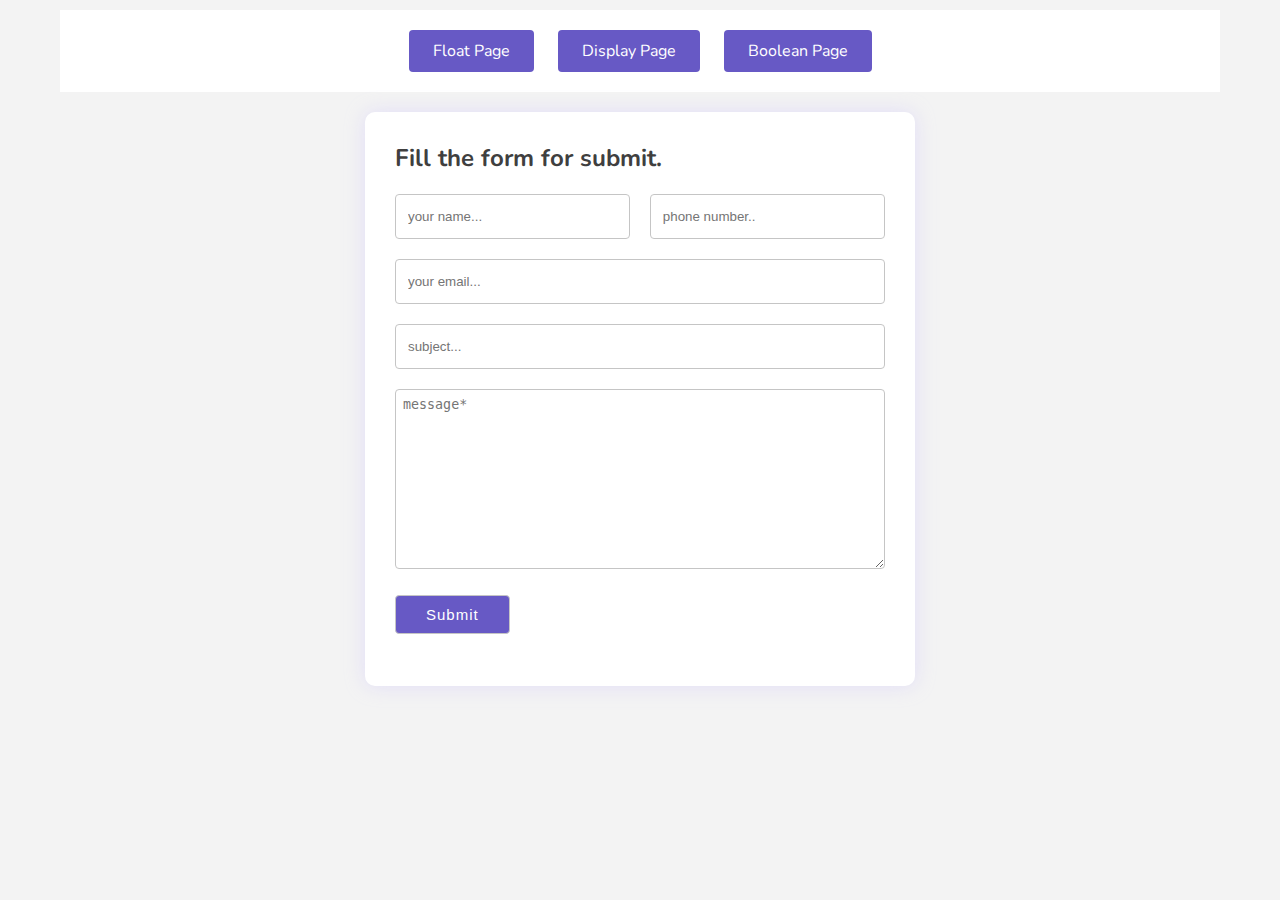
<file: index.html>
<!DOCTYPE html>
<html lang="en">
  <head>
    <meta charset="UTF-8" />
    <meta http-equiv="X-UA-Compatible" content="IE=edge" />
    <meta name="viewport" content="width=device-width, initial-scale=1.0" />
    <title>Contact form</title>
    <link rel="stylesheet" href="css/style.css" />
  </head>
  <body>
    <div class="container">
      <div class="pagination">
        <a href="float.html">float page</a>
        <a href="display.html">display page</a>
        <a href="booleanAttr.html">boolean page</a>
      </div>
      <div class="main-content">
        <h2>Fill the form for submit.</h2>
        <form action="#" class="form">
          <div class="form-group wrapper">
            <input
              name="name"
              type="text"
              placeholder="your name..."
              class="name"
              required
            />
            <input
              name="number"
              type="number"
              placeholder="phone number.."
              class="number"
              required
            />
          </div>
          <div class="form-group">
            <input
              name="email"
              type="email"
              placeholder="your email..."
              required
            />
          </div>
          <div class="form-group">
            <input
              name="subject"
              type="text"
              placeholder="subject..."
              required
            />
          </div>
          <div class="form-group">
            <textarea name="message" placeholder="message*"></textarea>
          </div>
          <div class="form-group">
            <button type="submit" class="submit_btn">submit</button>
          </div>
        </form>

        <br />
      </div>
    </div>
  </body>
</html>
</file>
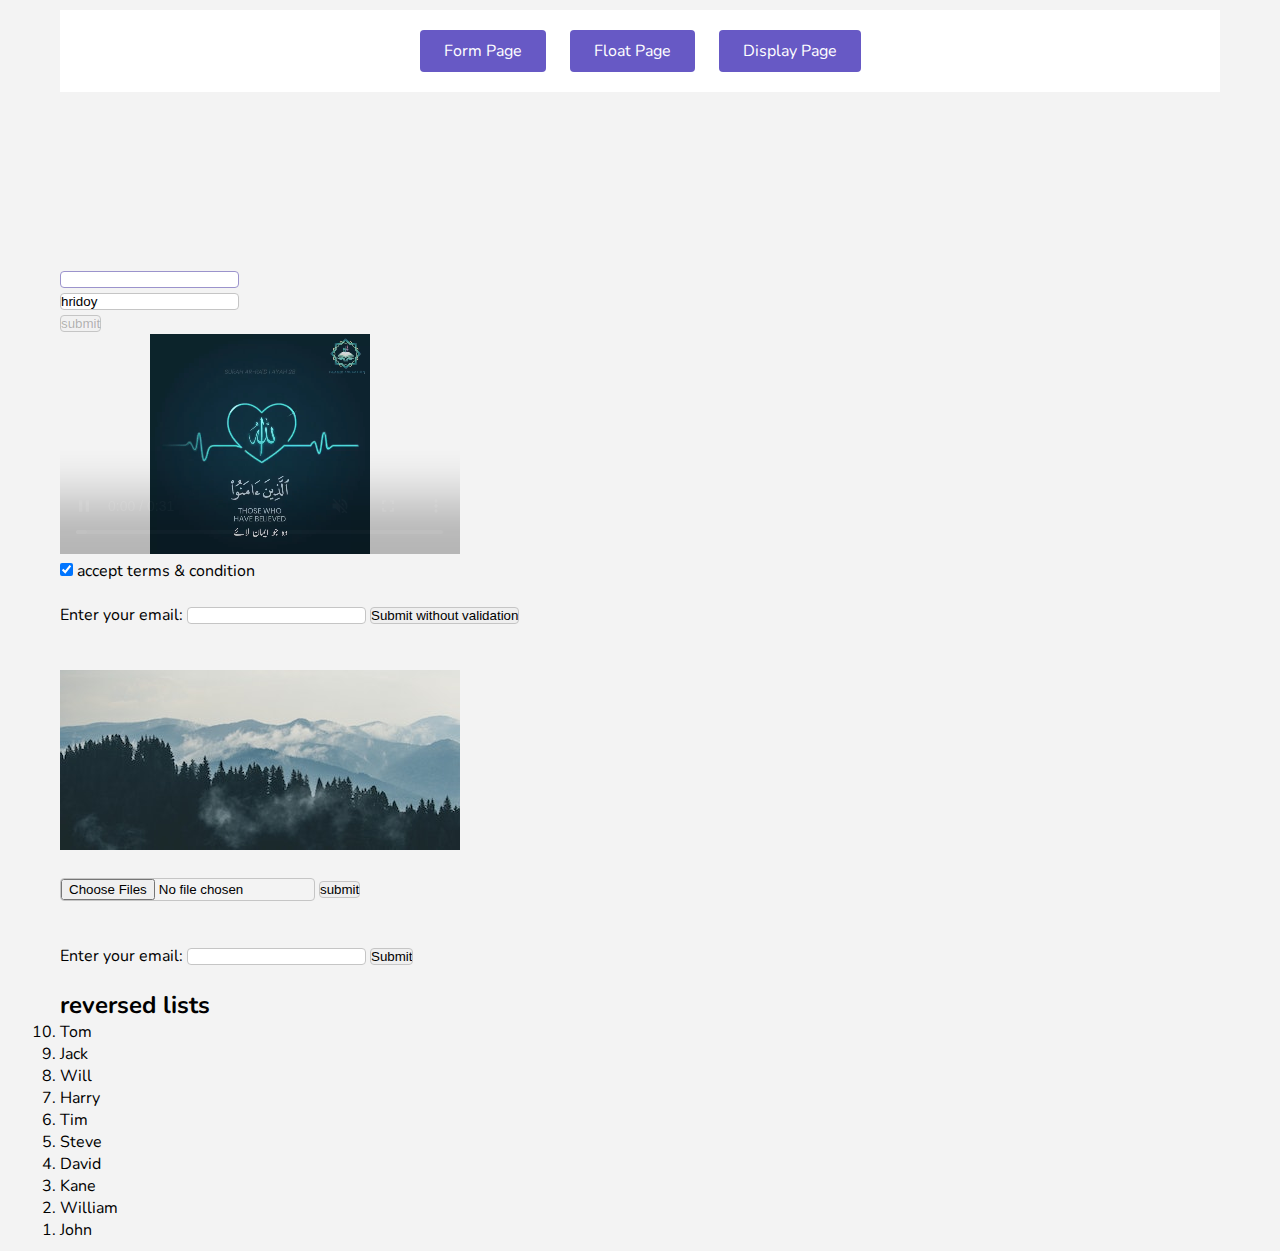
<file: booleanAttr.html>
<!DOCTYPE html>
<html lang="en">
  <head>
    <meta charset="UTF-8" />
    <meta http-equiv="X-UA-Compatible" content="IE=edge" />
    <meta name="viewport" content="width=device-width, initial-scale=1.0" />
    <title>boolean attr</title>
    <link rel="stylesheet" href="css/style.css" />
  </head>
  <body>
    <div class="container">
      <div class="pagination">
        <a href="index.html">form page</a>
        <a href="float.html">float page</a>
        <a href="display.html">display page</a>
      </div>
      <iframe
        src="https://www.youtube.com/embed/9ovoJSIjLCM"
        title="YouTube video player"
        frameborder="0"
        allow="accelerometer; autoplay; clipboard-write; encrypted-media; gyroscope; picture-in-picture"
        allowfullscreen
      ></iframe>
      <br />
      <input type="text" autofocus />
      <br />
      <input type="text" readonly value="hridoy" />
      <br />
      <button type="button" disabled>submit</button>
      <br />
      <video controls autoplay loop muted playsinline>
        <source
          src="video/Heart Touching Quran WhatsApp Status Urdu _ Islamic whatsapp status Tareq Mohammad Quran Recitation ( 720 X 720 ).mp4"
        />
      </video>
      <br />
      <input id="terms" type="checkbox" checked />
      <label for="terms">accept terms & condition</label>
      <br /><br />

      <form action="/action_page.php">
        <label for="email">Enter your email:</label>
        <input type="email" id="email" name="email" />

        <input type="submit" formnovalidate value="Submit without validation" />
      </form>

      <br />
      <br />
      <a href="#">
        <img src="images/hill.jpg" alt="W3Schools.com" ismap />
      </a>
      <br />
      <br />

      <form action="#" enctype="multipart/form-data">
        <input type="file" multiple />
        <button type="submit">submit</button>
      </form>
      <br />
      <br />
      <form action="/action_page.php" novalidate>
        <label for="email">Enter your email:</label>
        <input type="email" id="email" name="email" />
        <input type="submit" />
      </form>
      <br />
      <div>
        <h2>reversed lists</h2>
        <ol reversed>
          <li>Tom</li>
          <li>Jack</li>
          <li>Will</li>
          <li>Harry</li>
          <li>Tim</li>
          <li>Steve</li>
          <li>David</li>
          <li>Kane</li>
          <li>William</li>
          <li>John</li>
        </ol>
      </div>
    </div>
  </body>
</html>
</file>
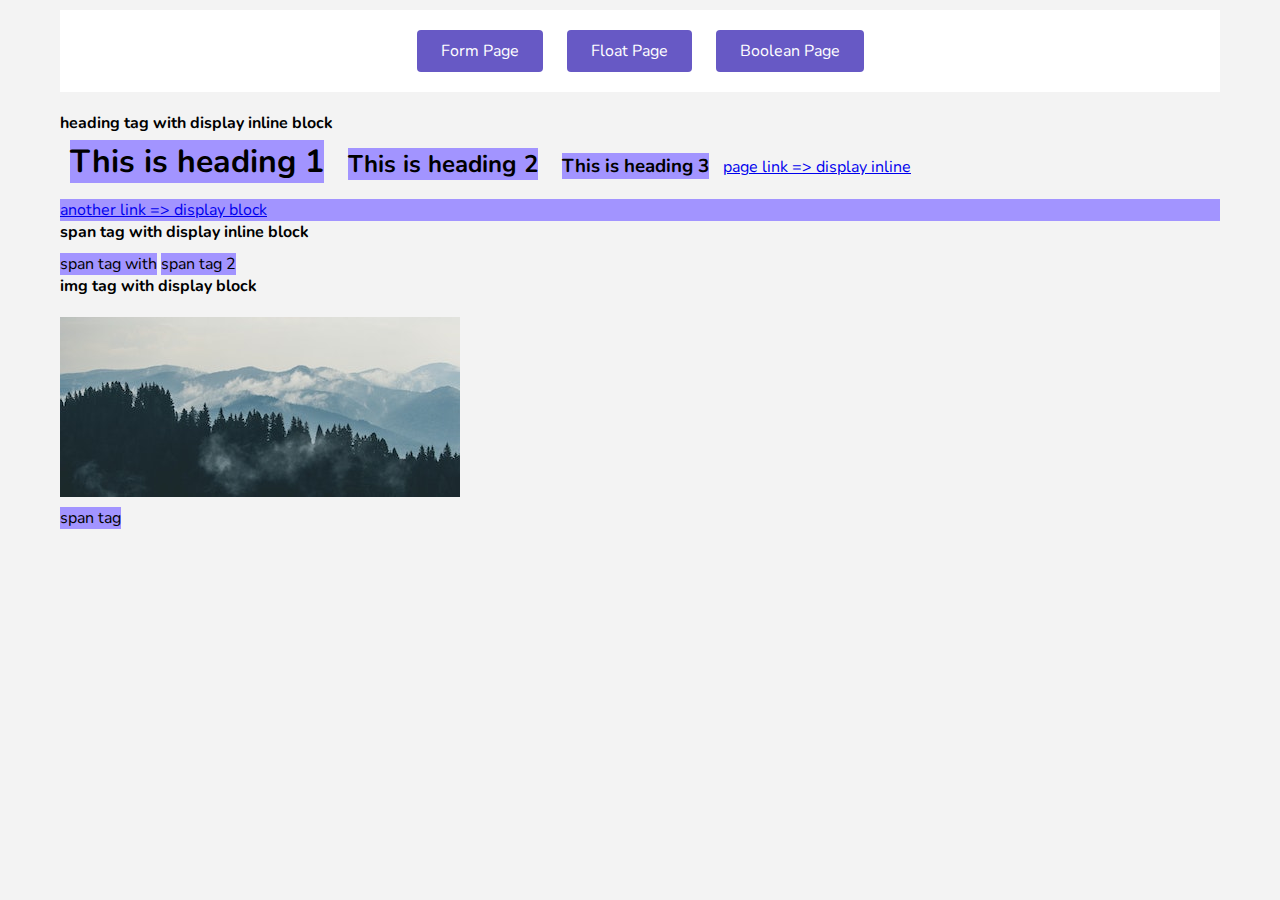
<file: display.html>
<!DOCTYPE html>
<html lang="en">
  <head>
    <meta charset="UTF-8" />
    <meta http-equiv="X-UA-Compatible" content="IE=edge" />
    <meta name="viewport" content="width=device-width, initial-scale=1.0" />
    <title>display</title>
    <link rel="stylesheet" href="css/style.css" />
  </head>
  <body>
    <div class="container">
      <div class="pagination">
        <a href="index.html">form page</a>
        <a href="float.html">float page</a>
        <a href="booleanAttr.html">boolean page</a>
      </div>
      <div class="display-content">
        <h4>heading tag with display inline block</h4>
        <h1>This is heading 1</h1>
        <h2>This is heading 2</h2>
        <h3>This is heading 3</h3>

        <a href="#">page link => display inline</a>
        <a href="#" class="link">another link => display block</a>
        <div>
          <h4>span tag with display inline block</h4>
          <span> span tag with </span>
          <span> span tag 2</span>
        </div>
        <div class="img">
          <h4>img tag with display block</h4>
          <img src="images/hill.jpg" alt="hill image" />
          <span>span tag</span>
        </div>
      </div>
    </div>
  </body>
</html>
</file>
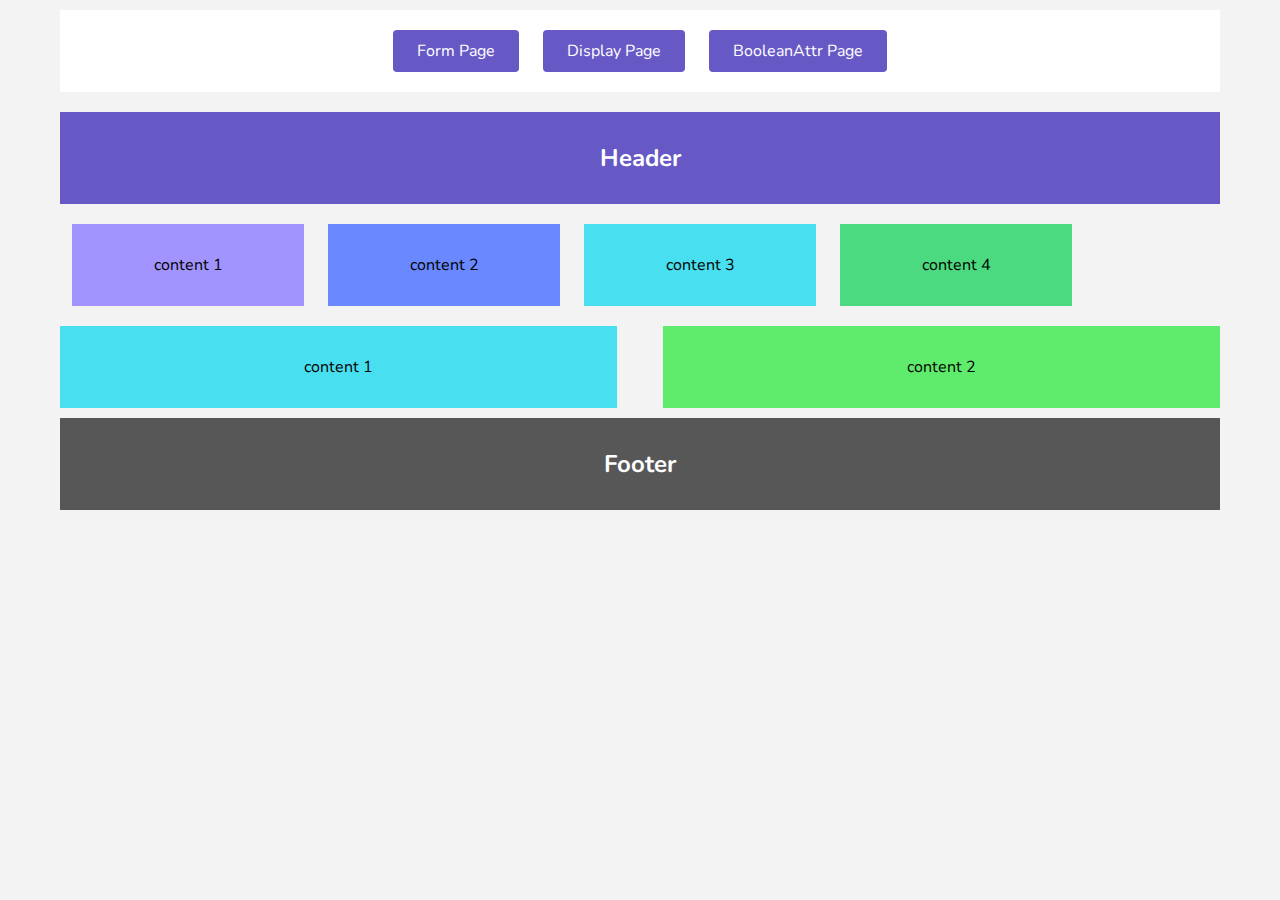
<file: float.html>
<!DOCTYPE html>
<html lang="en">
  <head>
    <meta charset="UTF-8" />
    <meta http-equiv="X-UA-Compatible" content="IE=edge" />
    <meta name="viewport" content="width=device-width, initial-scale=1.0" />
    <title>float</title>
    <link rel="stylesheet" href="css/style.css" />
  </head>
  <body>
    <div class="container">
      <div class="pagination">
        <a href="index.html">form page</a>
        <a href="display.html">display page</a>
        <a href="booleanAttr.html">booleanAttr page</a>
      </div>
      <div class="header">
        <h4>header</h4>
      </div>
      <div class="wrapper">
        <div class="common box box1"><span>content 1</span></div>
        <div class="common box box2"><span>content 2</span></div>
        <div class="common box box3"><span>content 3</span></div>
        <div class="common box box4"><span>content 4</span></div>
      </div>
      <div class="wrapper">
        <div class="common contain left"><span>content 1</span></div>
        <div class="common contain right"><span>content 2</span></div>
      </div>
      <div class="footer">
        <h4>footer</h4>
      </div>
    </div>
  </body>
</html>
</file>
<file: css/style.css>
@import url("https://fonts.googleapis.com/css2?family=Nunito:wght@400;600&display=swap");

* {
  margin: 0;
  padding: 0;
  box-sizing: border-box;
}

body {
  font-family: "Nunito", sans-serif;
}

input,
button,
textarea {
  border: 1px solid rgb(197, 197, 197);
  outline: none;
  border-radius: 4px;
}

input:focus,
textarea:focus {
  border-color: #9b93cc;
}

/*form design*/

.container {
  width: 100%;
  min-height: 100vh;
  overflow: hidden;
  padding: 10px 60px;
  background-color: rgb(243, 243, 243);
}

.pagination {
  margin-bottom: 20px;
  padding: 20px 0;
  text-align: center;
  background-color: #ffffff;
}

.pagination a {
  display: inline-block;
  padding: 10px 24px;
  color: #fff;
  background-color: #6759c5;
  border-radius: 4px;
  text-transform: capitalize;
  margin: 0 10px;
  text-decoration: none;
}

.main-content {
  width: 550px;
  margin: 0 auto;
  background-color: rgb(255, 255, 255);
  box-shadow: 0 0 20px rgba(200, 191, 255, 0.4);
  border-radius: 10px;
  padding: 30px;
}

.main-content h2 {
  font-size: 24px;
  color: rgb(63, 63, 63);
}

.form .form-group {
  margin: 20px 0 0;
}

.form .form-group input {
  width: 100%;
  height: 45px;
  padding-left: 12px;
}

.form-group.wrapper {
  overflow: hidden;
}

.form-group.wrapper input {
  width: 48%;
}

.wrapper .name {
  float: left;
}

.wrapper .number {
  float: right;
}

.form-group textarea {
  width: 100%;
  height: 180px;
  padding: 7px;
}

.form-group .submit_btn {
  padding: 10px 30px;
  background-color: #6759c5;
  color: #fff;
  letter-spacing: 1px;
  text-transform: capitalize;
  font-size: 15px;
  border-radius: 4px;
  cursor: pointer;
}

/*==============float page design============*/

.header,
.footer {
  width: 100%;
  background-color: #6759c5;
  text-align: center;
  padding: 30px 0;
}

.header h4,
.footer h4 {
  font-size: 24px;
  text-transform: capitalize;
  color: #fff;
}

.wrapper {
  margin-top: 20px;
  overflow: hidden;
}

.common {
  text-align: center;
  padding: 30px 0;
}

.box {
  width: 20%;
  float: left;
  margin: 0 12px;
}

.box1 {
  background-color: #a294ff;
}
.box2 {
  background-color: #6a88ff;
}
.box3 {
  background-color: #48dff0;
}
.box4 {
  background-color: #4bda7f;
}

.contain {
  width: 48%;
}

.left {
  float: left;
  background-color: #48dff0;
}

.right {
  float: right;
  background-color: #5fec6d;
}

.footer {
  margin-top: 10px;
  background-color: #575757;
}

/*===========display-content===========*/

.display-content h1,
.display-content h2,
.display-content h3 {
  margin: 6px 10px;
  display: inline-block;
  background-color: #a294ff;
}

.link {
  display: block;
  background-color: #a294ff;
  margin-top: 10px;
}

.display-content span {
  background-color: #a294ff;
  display: inline-block;
  margin-top: 10px;
}

.img img {
  display: block;
  margin-top: 20px;
}

/*=========boolean attribute page design ==============*/

video {
  width: 400px;
  height: 220px;
}
</file>
